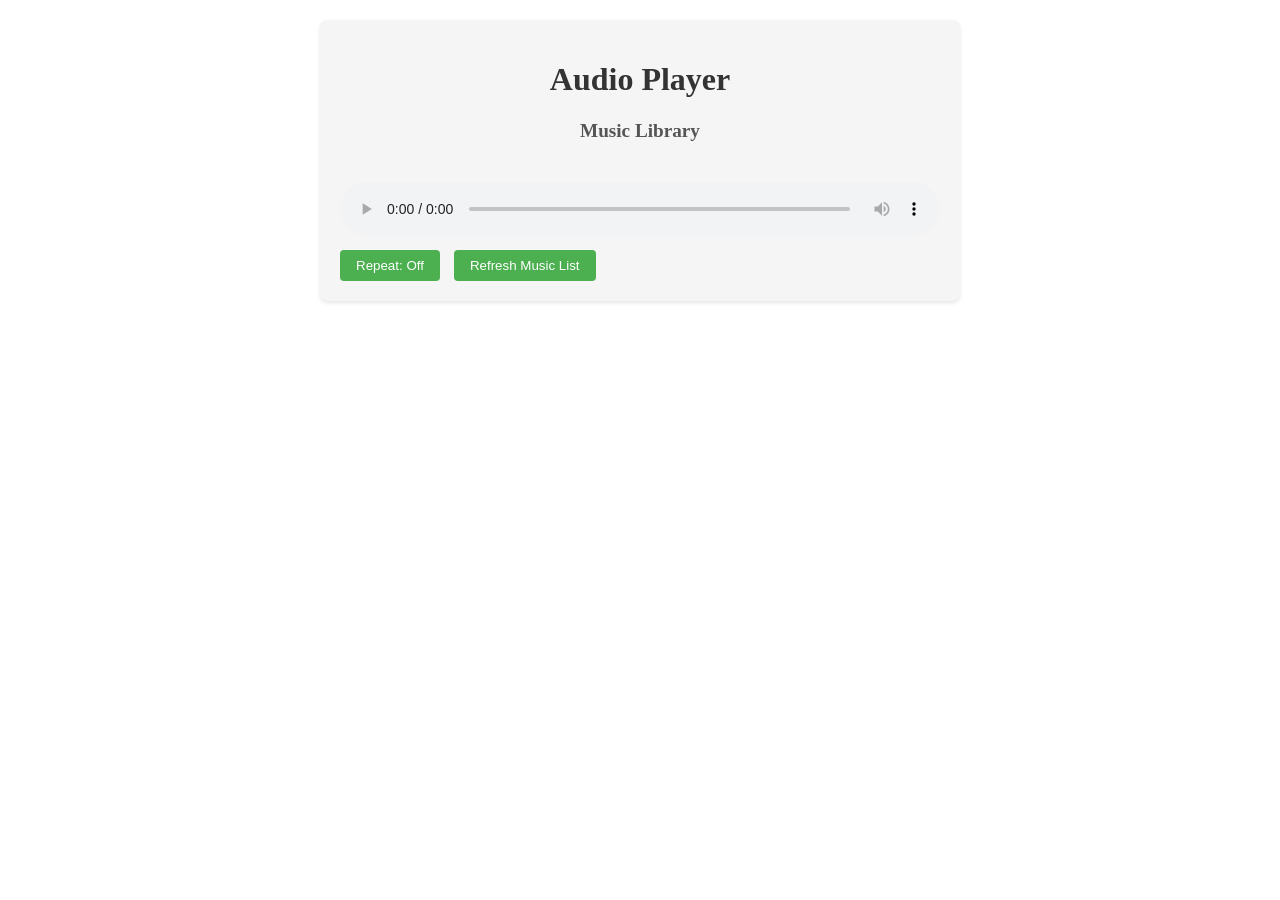
<file: index.html>
<!DOCTYPE html>
<html>
<head>
  <meta charset="utf-8">
  <meta name="viewport" content="width=device-width">
  <title>Audio Player</title>
  <link href="style.css" rel="stylesheet" type="text/css" />
</head>
<body>
  <div class="audio-player">
    <h1>Audio Player</h1>

    <h2>Music Library</h2>
    <div id="playlist"></div>
    <audio id="audio" controls></audio>
    <button id="repeat-button" class="control-button">Repeat: Off</button>
  </div>
  <script>
    document.addEventListener('DOMContentLoaded', () => {
      const audioPlayer = document.getElementById('audio');
      const playlist = document.getElementById('playlist');
      const repeatButton = document.getElementById('repeat-button');

      let isRepeat = false;
      let songs = [];
      
      
      async function scanForAudioFiles() {
        try {
          
          const response = await fetch('.');
          const html = await response.text();
          
          
          const parser = new DOMParser();
          const doc = parser.parseFromString(html, 'text/html');
          const links = doc.querySelectorAll('a');
          
          
          const mp3Files = Array.from(links)
            .filter(link => link.href.toLowerCase().endsWith('.mp3'))
            .map(link => {
              const fileName = link.href.split('/').pop();
              return {
                name: fileName.replace('.mp3', '').replace(/^[0-9]+\./, ''),
                file: fileName
              };
            });
            
          if (mp3Files.length > 0) {
            songs = mp3Files;
          }
          
          renderPlaylist();
        } catch (error) {
          console.error('Error scanning for audio files:', error);
          
          songs = [
            { name: 'Lucky You (Feat. Joyner Lucas)', file: 'Lucky You (Feat. Joyner Lucas) [Official Audio] 4.mp3' }
          ];
          renderPlaylist();
        }
      }

      function renderPlaylist() {
        playlist.innerHTML = '';
        songs.forEach(song => {
          const songElement = document.createElement('div');
          songElement.className = 'song-item';

          const songName = document.createElement('span');
          songName.className = 'song-name';
          songName.textContent = song.name;
          songName.onclick = () => {
            audioPlayer.src = song.file;
            audioPlayer.play();
          };

          songElement.appendChild(songName);
          playlist.appendChild(songElement);
        });

              if (songs.length > 0) {
          audioPlayer.src = songs[0].file;
        }
      }

    
      repeatButton.addEventListener('click', () => {
        isRepeat = !isRepeat;
        audioPlayer.loop = isRepeat;
        repeatButton.textContent = `Repeat: ${isRepeat ? 'On' : 'Off'}`;
      });

  
      scanForAudioFiles();
      
      const refreshButton = document.createElement('button');
      refreshButton.textContent = 'Refresh Music List';
      refreshButton.className = 'control-button';
      refreshButton.style.marginLeft = '10px';
      refreshButton.addEventListener('click', scanForAudioFiles);
      document.querySelector('.audio-player').appendChild(refreshButton);
    });
  </script>
</body>
</html>
</file>
<file: style.css>
.audio-player {
  max-width: 600px;
  margin: 20px auto;
  padding: 20px;
  background: #f5f5f5;
  border-radius: 8px;
  box-shadow: 0 2px 4px rgba(0,0,0,0.1);
}

h1, h2 {
  text-align: center;
  color: #333;
}

h2 {
  font-size: 1.2em;
  margin-top: 10px;
  color: #555;
}



#playlist {
  margin: 20px 0;
}

.song-item {
  padding: 10px;
  margin: 5px 0;
  background: white;
  border-radius: 4px;
  cursor: pointer;
  display: flex;
  justify-content: space-between;
  align-items: center;
  transition: background 0.2s;
}

.song-item:hover {
  background: #e9e9e9;
}

.song-name {
  flex-grow: 1;
}



audio {
  width: 100%;
  margin-top: 20px;
}

.control-button {
  margin-top: 10px;
  padding: 8px 16px;
  background: #4CAF50;
  color: white;
  border: none;
  border-radius: 4px;
  cursor: pointer;
}

.control-button:hover {
  background: #45a049;
}

.error-message {
  background-color: #ffebee;
  color: #f44336;
  padding: 10px;
  margin: 10px 0;
  border-radius: 4px;
  border-left: 4px solid #f44336;
  font-weight: bold;
}

.success-message {
  background-color: #e8f5e9;
  color: #4caf50;
  padding: 10px;
  margin: 10px 0;
  border-radius: 4px;
  border-left: 4px solid #4caf50;
  font-weight: bold;
}
</file>
